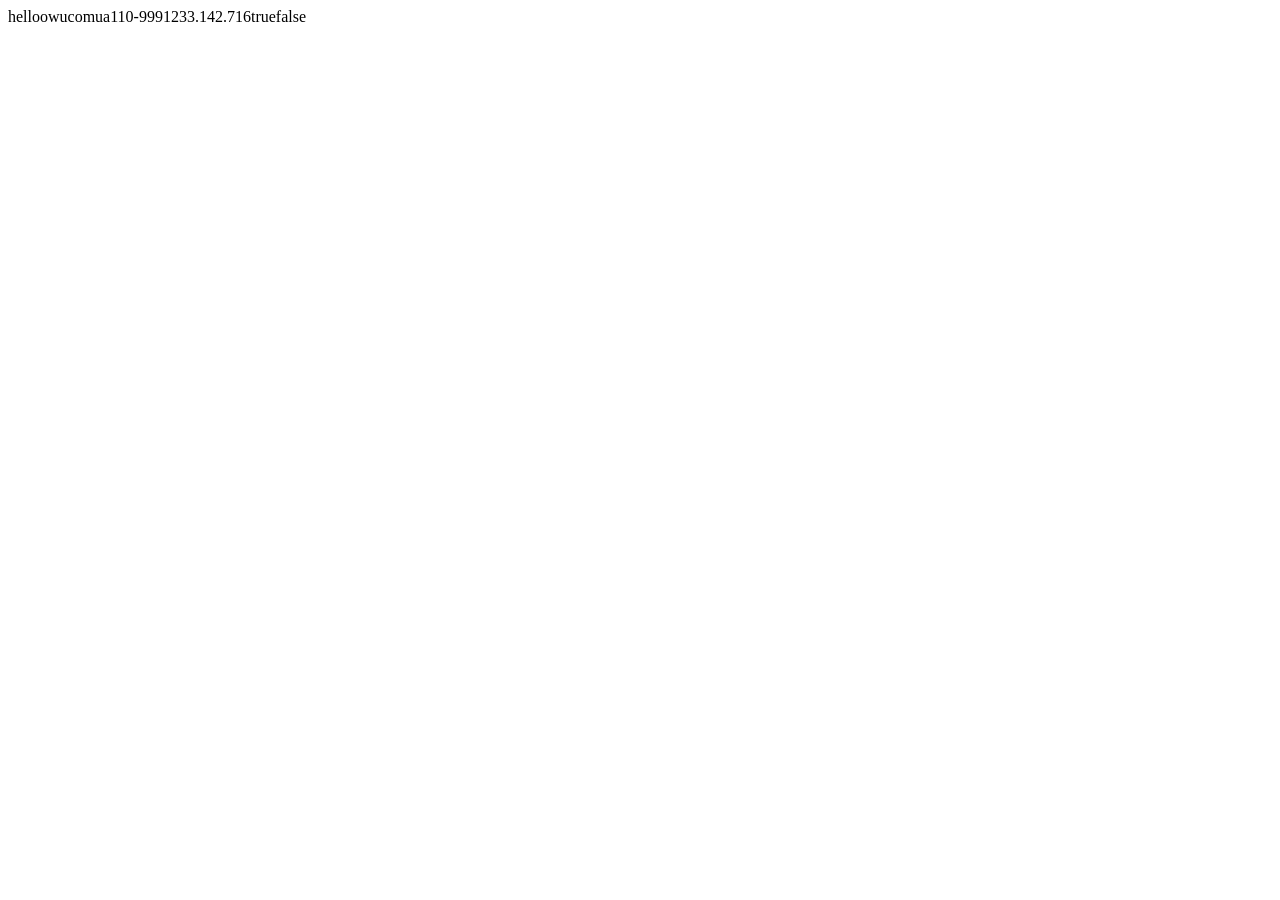
<file: JavaScript/lesson1/index.html>
<!doctype html>
<html lang="en">
<head>
    <meta charset="UTF-8">
    <meta name="viewport"
          content="width=device-width, user-scalable=no, initial-scale=1.0, maximum-scale=1.0, minimum-scale=1.0">
    <meta http-equiv="X-UA-Compatible" content="ie=edge">
    <title>Lesson1</title>
</head>
<body>



<script src="main.js"></script>

</body>
</html>
</file>
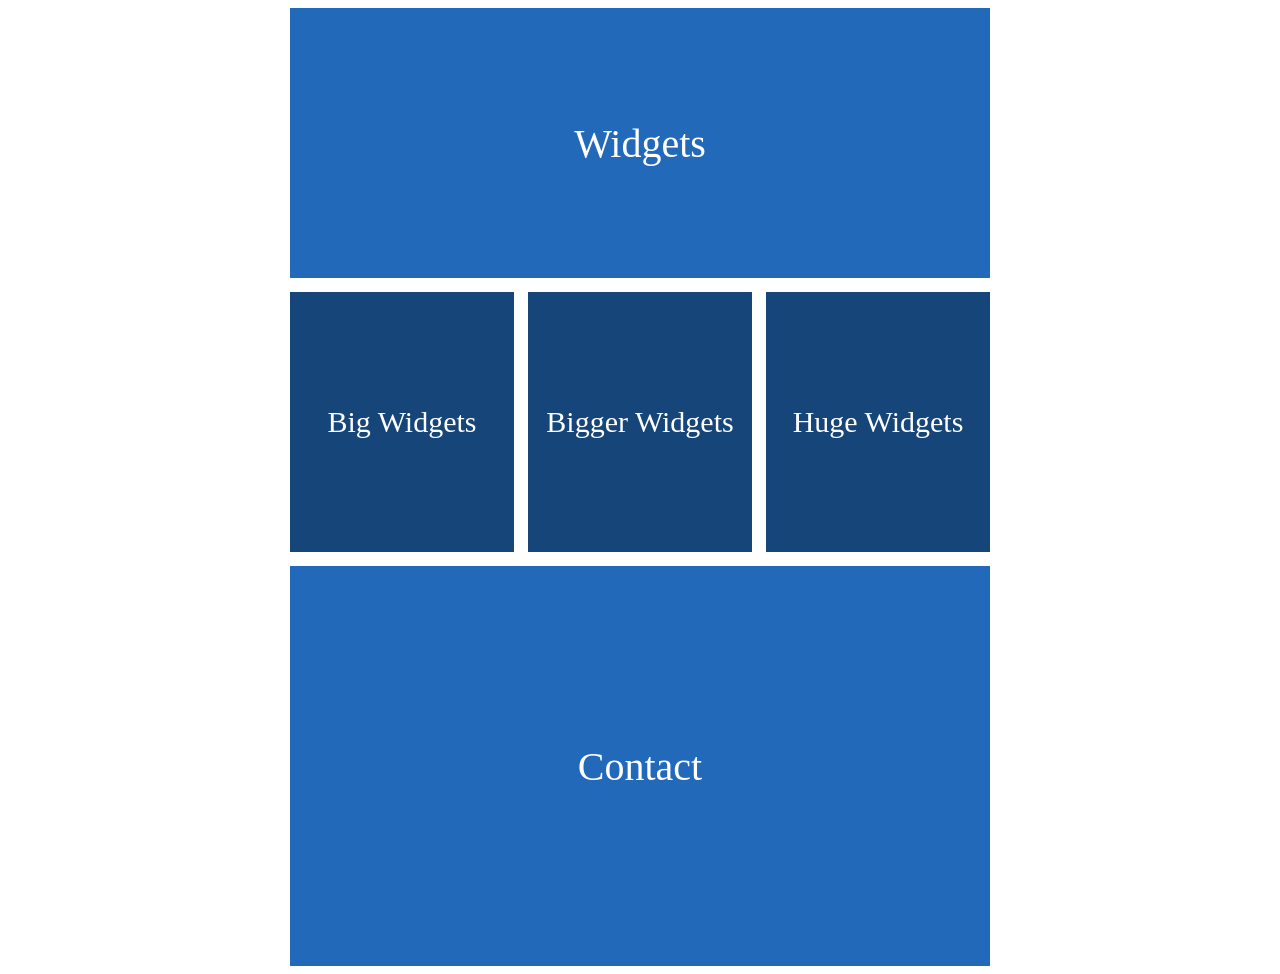
<file: HTML, CSS/Homework2. Cards/Blue Blocks/index.html>
<!doctype html>
<html>
<head>
    <meta charset="UTF-8">
    <meta name="viewport"
          content="width=device-width, user-scalable=no, initial-scale=1.0, maximum-scale=1.0, minimum-scale=1.0">
    <meta http-equiv="X-UA-Compatible" content="ie=edge">
    <title>Blue Blocks</title>
    <link rel="stylesheet" href="./css/style.css">
</head>
<body>
    <div class="container">
        <div class="dflex header">Widgets</div>
        <div class="main">
            <div class="dflex main__element">Big Widgets</div>
            <div class="dflex main__element">Bigger Widgets</div>
            <div class="dflex main__element">Huge Widgets</div>
        </div>
        <div class="dflex contact">Contact</div>
    </div>
</body>
</html>
</file>
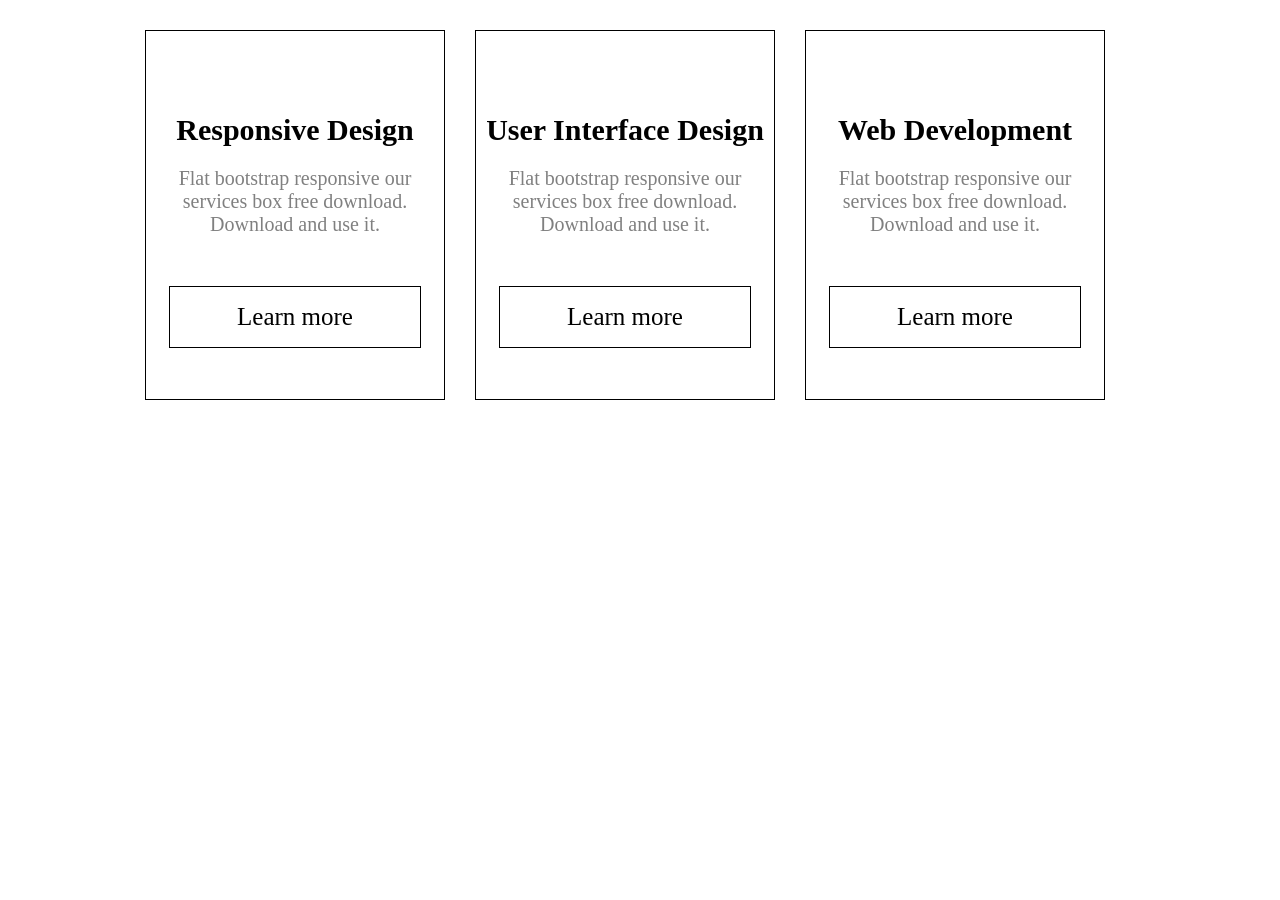
<file: HTML, CSS/Homework2. Cards/cards1/index.html>
<!doctype html>
<html lang="en">
<head>
    <meta charset="UTF-8">
    <meta name="viewport"
          content="width=device-width, user-scalable=no, initial-scale=1.0, maximum-scale=1.0, minimum-scale=1.0">
    <meta http-equiv="X-UA-Compatible" content="ie=edge">
    <title>Cards1</title>
    <link rel="stylesheet" href="./css/style.css">
</head>
<body>

    <div class="container">
        <div class="card">
            <div class="card__title">Responsive Design</div>
            <p class="card__content">Flat bootstrap responsive our services box free download. Download and use it.</p>
            <div><a  class="card__button" href="#">Learn more</a></div>
        </div>
        <div class="card">
            <div class="card__title">User Interface Design</div>
            <p class="card__content">Flat bootstrap responsive our services box free download. Download and use it.</p>
            <div><a  class="card__button" href="#">Learn more</a></div>
        </div>
        <div class="card">
            <div class="card__title">Web Development</div>
            <p class="card__content">Flat bootstrap responsive our services box free download. Download and use it.</p>
            <div><a  class="card__button" href="#">Learn more</a></div>
        </div>


    </div>

</body>
</html>
</file>
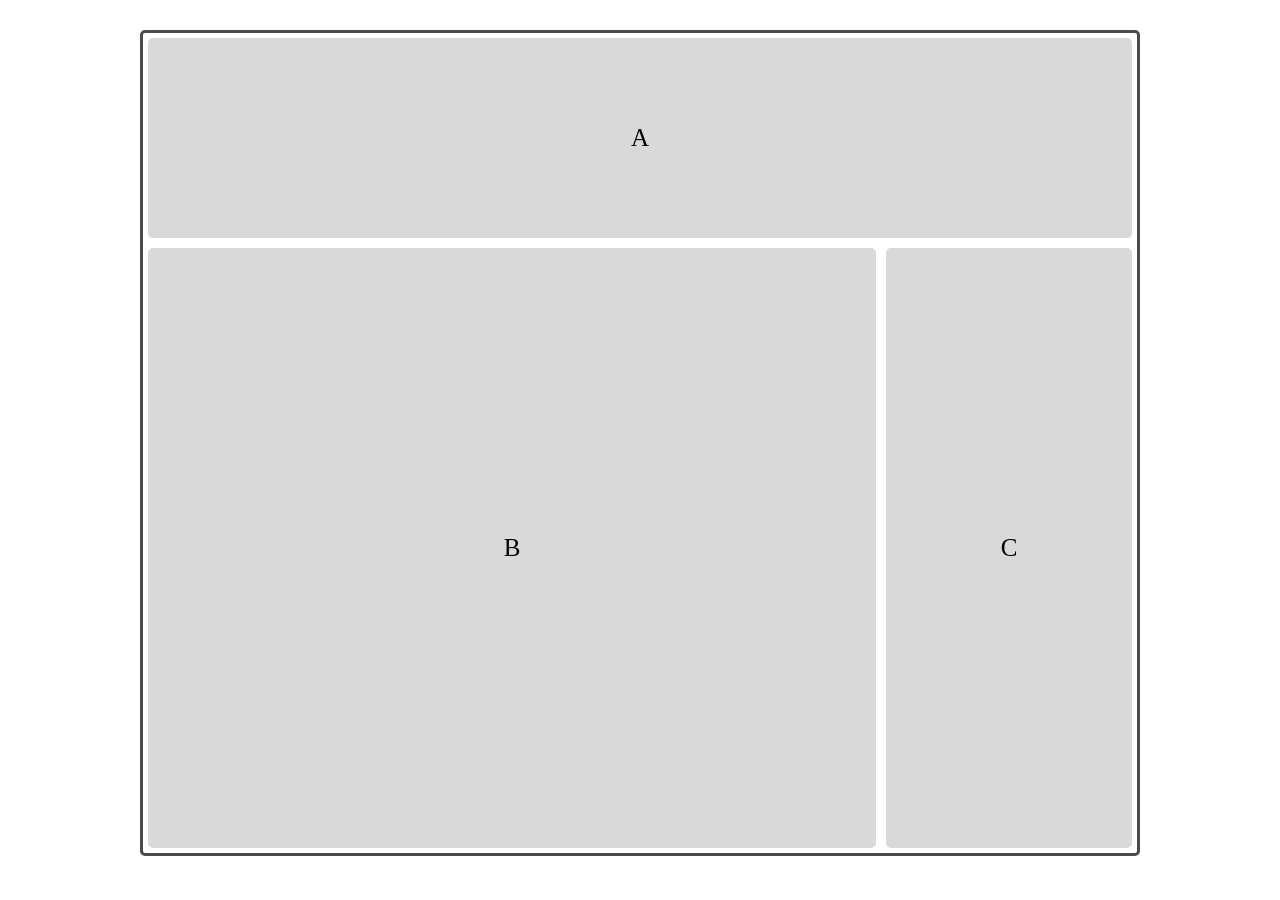
<file: HTML, CSS/Homework4. Adaptive/Block1/index.html>
<!doctype html>
<html lang="en">
<head>
    <meta charset="UTF-8">
    <meta name="viewport"
          content="width=device-width, user-scalable=no, initial-scale=1.0, maximum-scale=1.0, minimum-scale=1.0">
    <meta http-equiv="X-UA-Compatible" content="ie=edge">
    <title>Block1</title>
    <link rel="stylesheet" href="./css/style.css">
</head>
<body>
    <div class="container">
        <div class="header dflex silver">A</div>
        <div class="content">
            <div class="content__B dflex silver">B</div>
            <div class="content__C dflex silver">C</div>
        </div>

    </div>
</body>
</html>
</file>
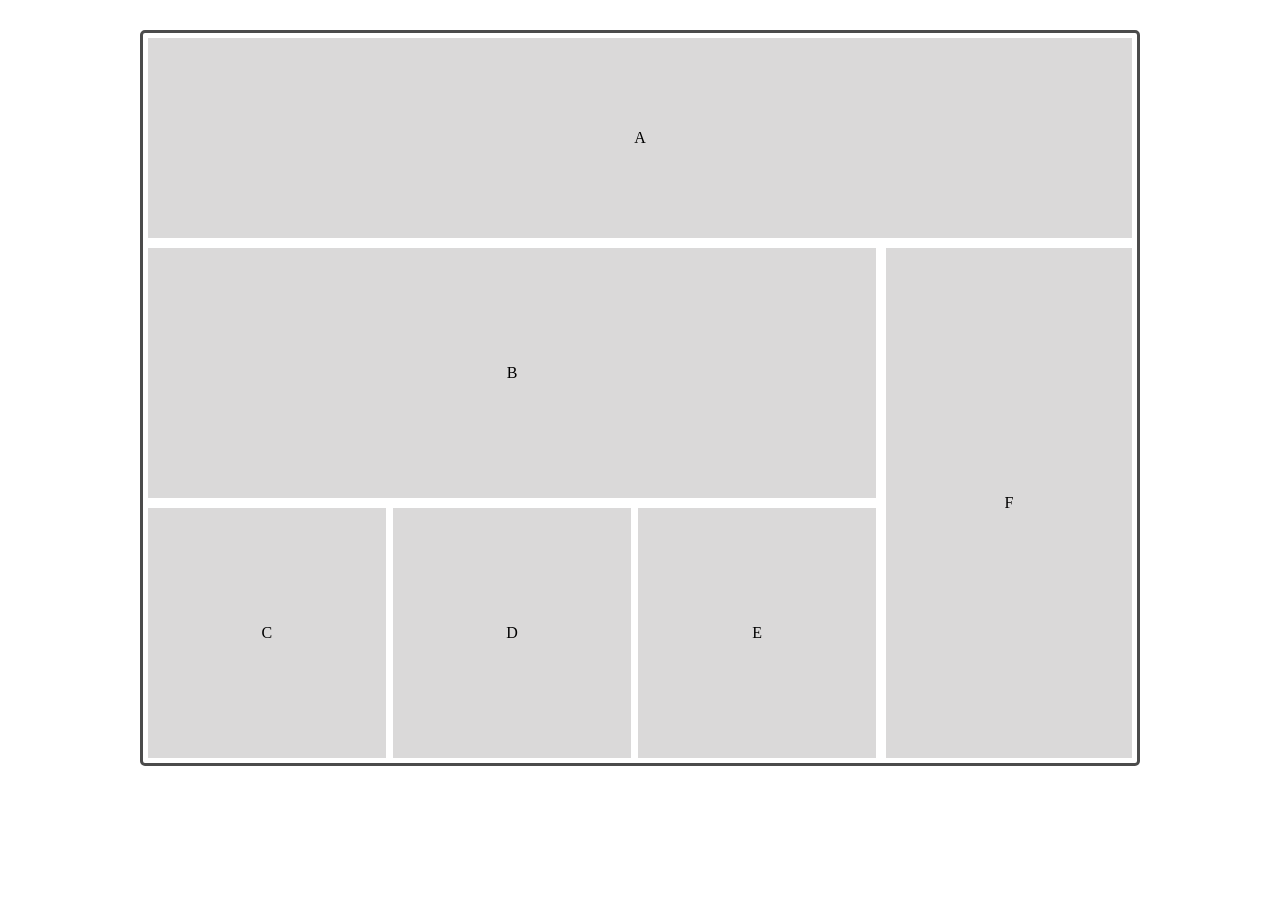
<file: HTML, CSS/Homework4. Adaptive/Block2/index.html>
<!doctype html>
<html lang="en">
<head>
    <meta charset="UTF-8">
    <meta name="viewport"
          content="width=device-width, user-scalable=no, initial-scale=1.0, maximum-scale=1.0, minimum-scale=1.0">
    <meta http-equiv="X-UA-Compatible" content="ie=edge">
    <title>Block2</title>
    <link rel="stylesheet" href="./css/style.css">
</head>
<body>

    <div class="container">
        <div class="header box">A</div>
        <div class="content">
            <div class="content__main">
                <div class="content__main__title box">B</div>
                <div class="content__main__elements">
                    <div class="content__main__elements__block box">C</div>
                    <div class="content__main__elements__block box">D</div>
                    <div class="content__main__elements__block box">E</div>
                </div>
            </div>
            <div class="content__right box">F</div>
        </div>
    </div>

</body>
</html>
</file>
<file: HTML, CSS/Homework2. Cards/Blue Blocks/css/style.css>
.container{
    font-family: "Calibri Light";
    max-width: 700px;
    width: 100%;
    margin: 0 auto;
    display: flex;
    flex-direction: column;
    row-gap: 14px;
}

.dflex{
    display: flex;
    justify-content: center;
    align-items: center;

    color: white;
    font-size: 40px;
}

.header{
    width: 100%;
    height: 270px;
    background-color: #2269ba;
}

.main{
    display: flex;
    justify-content: space-between;
}

.main__element{
    width: 32%;
    height: 260px;
    background-color: #16457a;
    font-size: 30px;
}

.contact{
    width: 100%;
    height: 400px;
    background-color: #2269ba;
}
</file>
<file: HTML, CSS/Homework2. Cards/cards1/css/style.css>
.container{
    width: 990px;
    margin: 30px auto 0;

    font-family: Calibri;

    display: flex;
    column-gap: 30px;
}

.card{
    width: 300px;
    height: 370px;
    padding-top: 30px;
    box-sizing: border-box;
    border: 1px solid #000000;

    display: flex;
    flex-direction: column;
    justify-content: center;
    align-items: center;
}

.card__title{
    font-size: 30px;
    font-weight: 700;
}

.card__content{
    font-size: 20px;
    color: grey;
    text-align: center;
}

.card__button{
    margin-top: 30px;
    width: 250px;
    height: 60px;
    border: 1px solid black;
    display: flex;
    justify-content: center;
    align-items: center;
    font-size: 25px;
    text-decoration: none;
    color: black;
}
</file>
<file: HTML, CSS/Homework4. Adaptive/Block1/css/style.css>
body{
    margin: 0;
}

.container{
    width: 1000px;
    margin: 30px auto 0;
    padding: 5px;

    border: 3px solid #4b4b4b;
    border-radius: 5px;
    box-sizing: border-box;

    display: flex;
    flex-direction: column;
    row-gap: 10px;
}

.dflex{
    display: flex;
    justify-content: center;
    align-items: center;
}

.silver{
    background-color: #dad9d9;
    border-radius: 5px;
    font-size: 25px;
}

.header{
    height: 200px;
}

.content{
    display: flex;
    column-gap: 1%;
}

.content__B{
    height: 600px;
    width: 74%;
}

.content__C{
    height: 600px;
    width: 25%;
}

@media screen and (max-width: 768px){
    .container{
        padding: 30px;
        width: 500px;
        row-gap: 30px;
    }

    .header{
        height: 100px;
    }

    .content{
        flex-direction: column;
        row-gap: 30px;
    }

    .content__B{
        height: 300px;
        width: 100%;
    }

    .content__C{
        height: 100px;
        width: 100%;
    }
}
</file>
<file: HTML, CSS/Homework4. Adaptive/Block2/css/style.css>
body{
    margin: 0;
}

.container{
    width: 1000px;
    margin: 30px auto 0;
    padding: 5px;

    border: 3px solid #4b4b4b;
    border-radius: 5px;
    box-sizing: border-box;

    display: flex;
    flex-direction: column;
    row-gap: 10px;

}

.box{
    display: flex;
    justify-content: center;
    align-items: center;

    background-color: #dad9d9;
}

.header{
    height: 200px;
}

.content{
    display: flex;
    column-gap: 1%;
}

.content__main{
    width: 74%;

    display: flex;
    flex-direction: column;
    row-gap: 10px;
}

.content__main__title{
    height: 250px;
}

.content__main__elements{
    display: flex;
    column-gap: 1%;
}

.content__main__elements__block{
    height: 250px;
    width: 33%;
}

.content__right{
    width: 25%;
    height: 510px;
}

@media screen and (max-width: 768px){
    .container{
        width: 500px;
        padding: 20px;
    }

    .header{
        height: 100px;
    }

    .content{
        flex-direction: column;
        row-gap: 10px;
    }
    .content__main{
        width: 100%;
    }
    .content__main__elements{
        column-gap: 10px;
    }
    .content__main__elements__block{
        height: 150px;
    }
    .content__right{
        width: 100%;
        height: 100px;
    }
}
</file>
